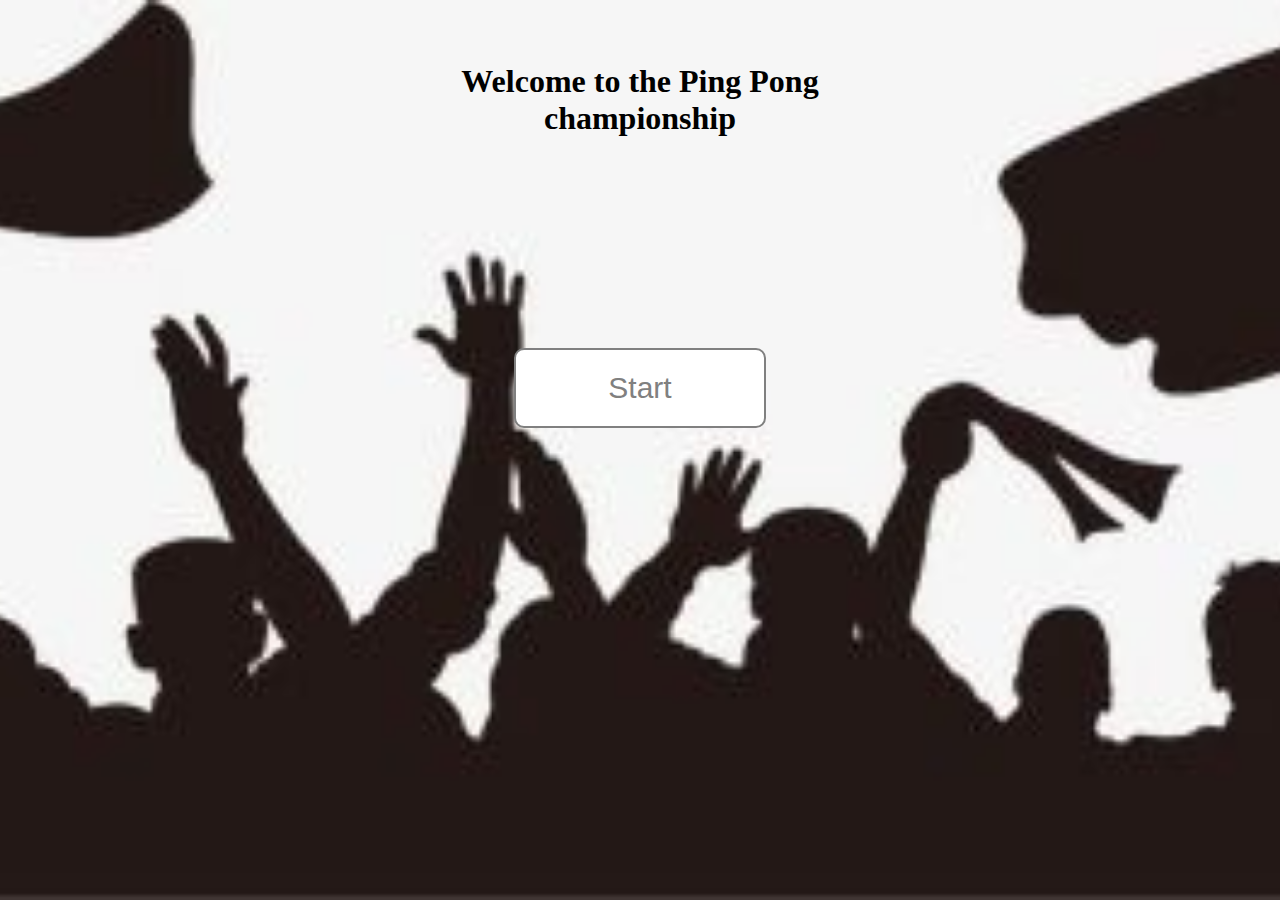
<file: index.html>
<!DOCTYPE html>
<html lang="en">
<head>
    <meta charset="UTF-8">
    <meta name="viewport" content="width=device-width, initial-scale=1.0">
    <link rel="stylesheet" href="style.css" />
    <title>Ping Pong</title>
</head>
<body>
    <h1>Welcome to the Ping Pong <br> championship</h1>   
    <a href="game.html"><button id="btn">Start</button></a>
</body>
</html>
</file>
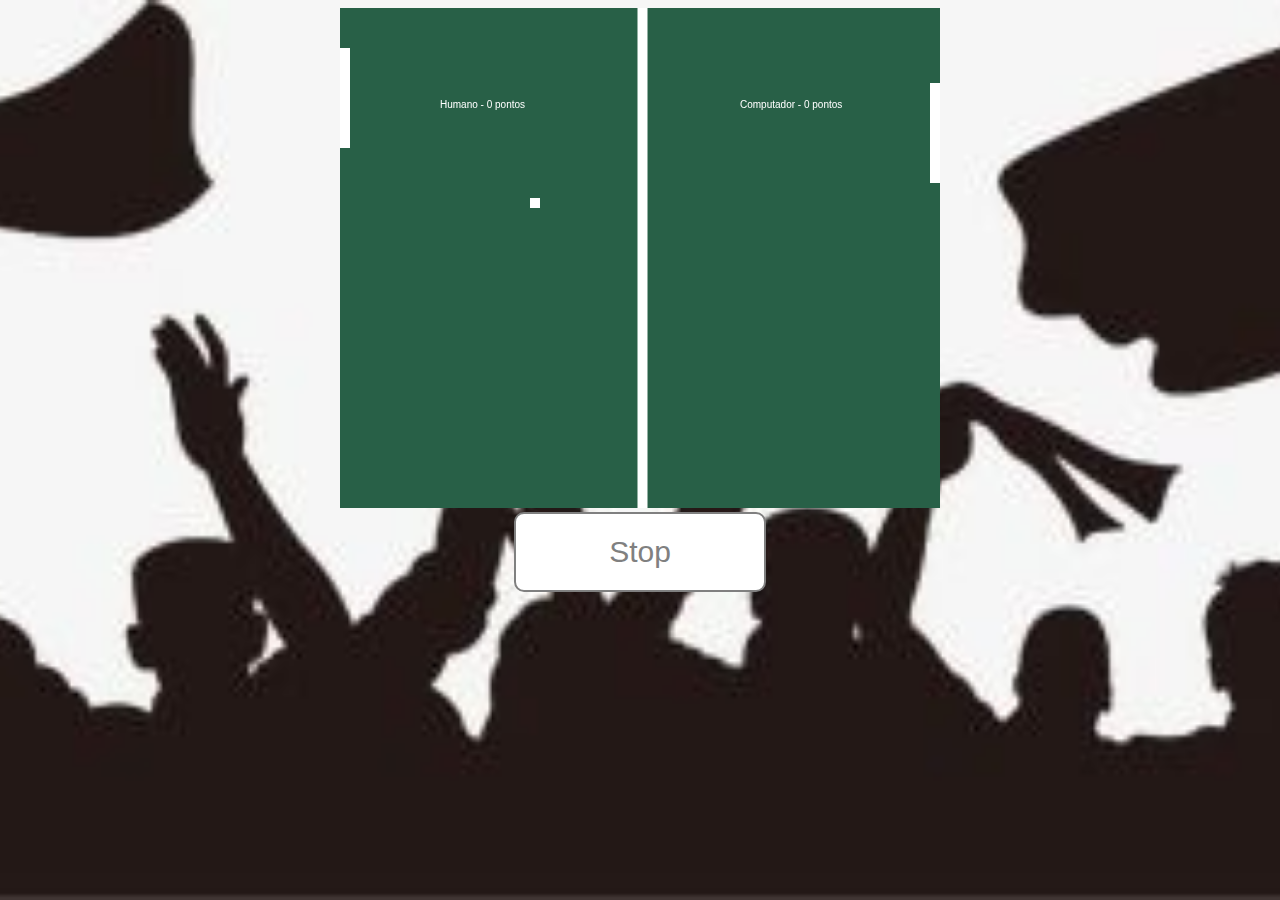
<file: game.html>
<!DOCTYPE html>
<html lang="en">
<head>
    <meta charset="UTF-8">
    <meta name="viewport" content="width=device-width, initial-scale=1.0">
    <link rel="stylesheet" href="style.css"/>
    <title>start game</title>
</head>
<body>
     
    <canvas id="folha" width="600" height="500"></canvas>
    <br>
    <a href="index.html"><button class="stop">Stop</button></a>
    
    <script src="src/run.js"></script>
    <script src="src/gamerOne.js"></script>
    <script src="src/playerScore.js"></script>
    <script src="src/gamerTwo.js"></script>
    <script src="src/main.js"></script>
</body>
</html>
</file>
<file: style.css>
body {
    background:url("img/image.jpg");
    background-position: center center;
    background-size: cover;
    background-repeat: no-repeat; 
    background-attachment: fixed;
    text-align: center;
}

h1 {
    margin-top:5%;
}

button {
    width:20%;
    height:80px;
    margin-top:15%;
    font-size: 30px;
    border:2px solid gray;
    border-radius: 10px;
    color:gray; 
    background-color: #fff;
}
button:hover {
    background-color: gray;
    color:#fff;
    cursor:pointer;

}

.stop {
    margin:0px;
}
</file>
